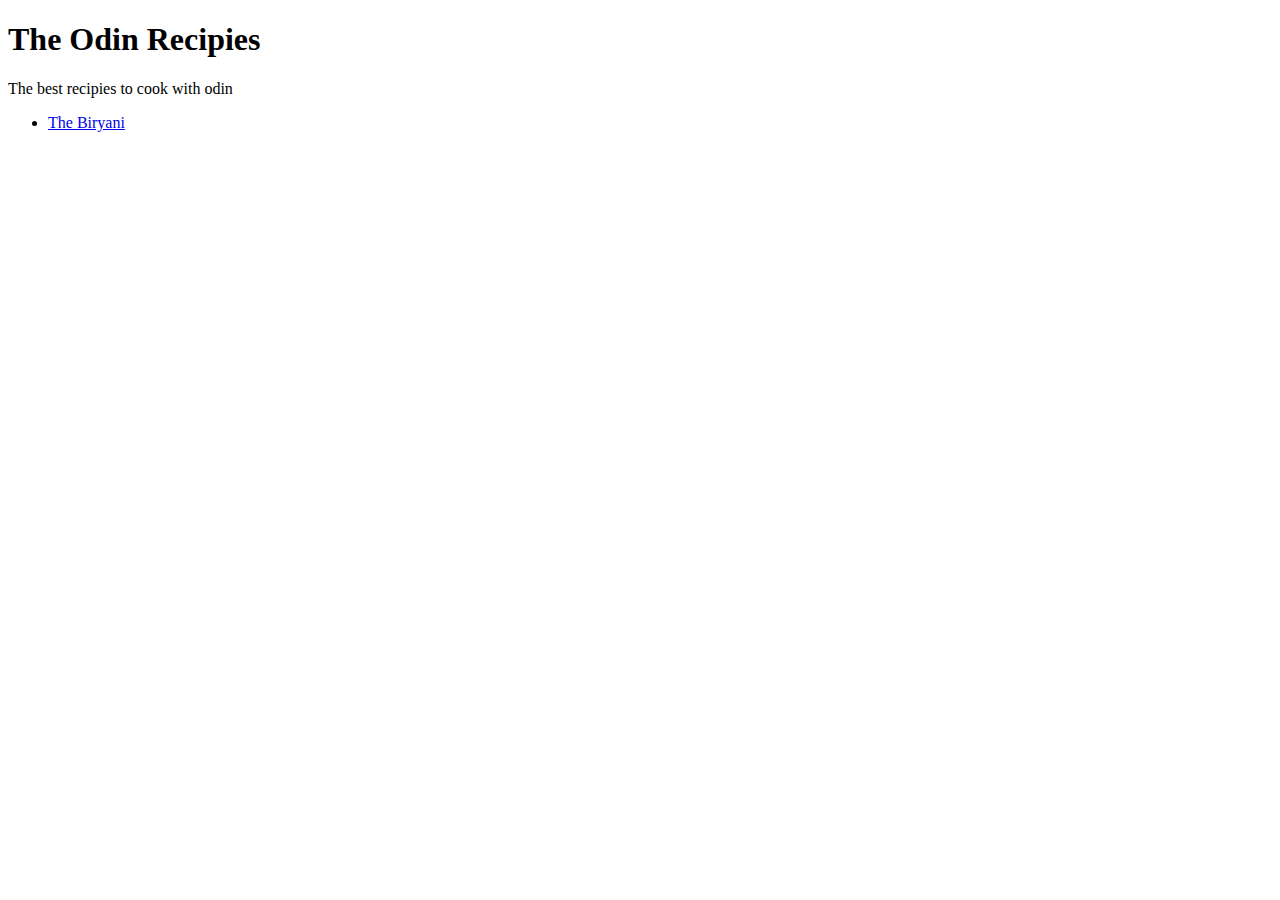
<file: index.html>
<!DOCTYPE html>
<html lang="en">
<head>
	<meta charset="utf-8">
	<meta name="viewport" content="width=device-width, initial-scale=1">
	<title>The Odin Recipies</title>
</head>
<body>
	<h1>The Odin Recipies</h1>
	<p>The best recipies to cook with odin</p>
	<ul>
		<li><a href="biryani.html">The Biryani</a></li>
	</ul>

</body>
</html>
</file>
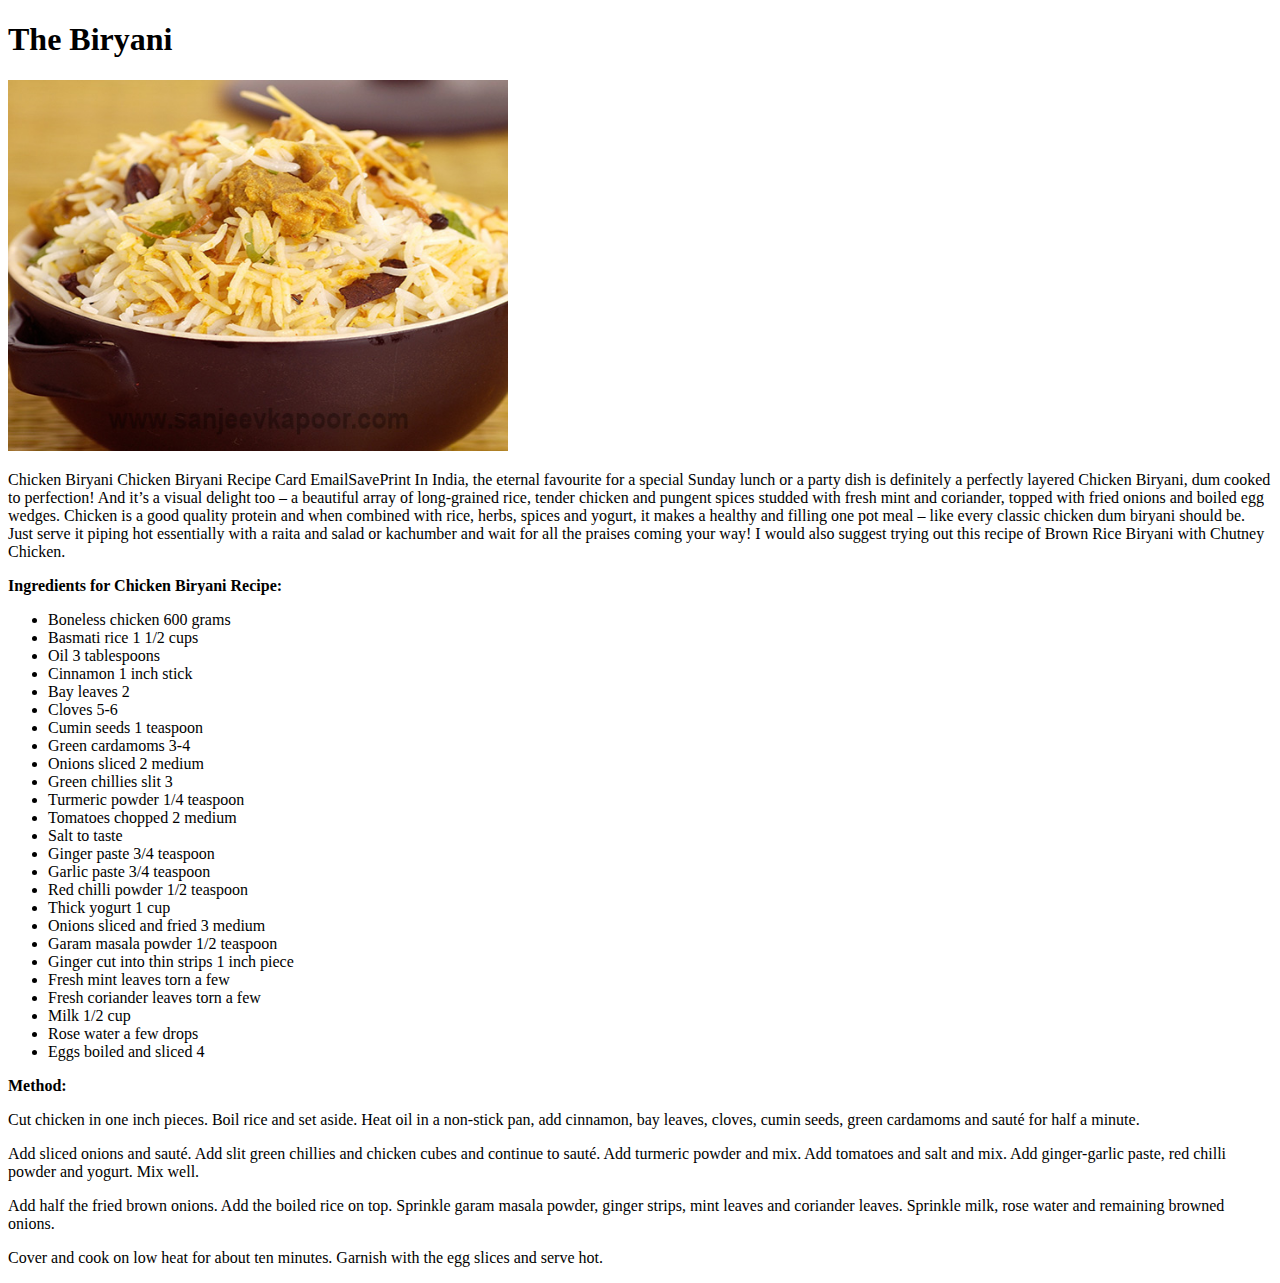
<file: biryani.html>
<!DOCTYPE html>
<html>
<head>
	<meta charset="utf-8">
	<meta name="viewport" content="width=device-width, initial-scale=1">
	<title>
		Biryani
	</title>
</head>
<body>
	<h1>The Biryani</h1>
	<img src="images/biryani.jpg" alt="Biryani" width="500px">
	<p>Chicken Biryani
	Chicken Biryani Recipe Card
	EmailSavePrint
	In India, the eternal favourite for a special Sunday lunch or a party dish is definitely a perfectly layered Chicken Biryani, dum cooked to perfection! And it’s a visual delight too – a beautiful array of long-grained rice, tender chicken and pungent spices studded with fresh mint and coriander, topped with fried onions and boiled egg wedges. Chicken is a good quality protein and when combined with rice, herbs, spices and yogurt, it makes a healthy and filling one pot meal – like every classic chicken dum biryani should be. Just serve it piping hot essentially with a raita and salad or kachumber and wait for all the praises coming your way! I would also suggest trying out this recipe of Brown Rice Biryani with Chutney Chicken. 
	</p>
	<p>
		<strong>Ingredients for Chicken Biryani Recipe:</strong>
	</p>
	<ul>
		<li>Boneless chicken 600 grams</li>
		<li>Basmati rice 1 1/2 cups</li>
		<li>Oil 3 tablespoons</li>
		<li>Cinnamon 1 inch stick</li>
		<li>Bay leaves 2</li>
		<li>Cloves 5-6</li>
		<li>Cumin seeds 1 teaspoon</li>
		<li>Green cardamoms 3-4</li>
		<li>Onions sliced 2 medium</li>
		<li>Green chillies slit 3</li>
		<li>Turmeric powder 1/4 teaspoon</li>
		<li>Tomatoes chopped 2 medium</li>
		<li>Salt to taste</li>
		<li>Ginger paste 3/4 teaspoon</li>
		<li>Garlic paste 3/4 teaspoon</li>
		<li>Red chilli powder 1/2 teaspoon</li>
		<li>Thick yogurt 1 cup</li>
		<li>Onions sliced and fried 3 medium</li>
		<li>Garam masala powder 1/2 teaspoon</li>
		<li>Ginger cut into thin strips 1 inch piece</li>
		<li>Fresh mint leaves torn a few</li>
		<li>Fresh coriander leaves torn a few</li>
		<li>Milk 1/2 cup</li>
		<li>Rose water a few drops</li>
		<li>Eggs boiled and sliced 4</li>
	</ul>
	<p><strong>Method:</strong></p>
	<p>Cut chicken in one inch pieces. Boil rice and set aside. Heat oil in a non-stick pan, add cinnamon, bay leaves, cloves, cumin seeds, green cardamoms and sauté for half a minute.</p>
	<p>Add sliced onions and sauté. Add slit green chillies and chicken cubes and continue to sauté. Add turmeric powder and mix. Add tomatoes and salt and mix. Add ginger-garlic paste, red chilli powder and yogurt. Mix well.</p>
	<p>Add half the fried brown onions. Add the boiled rice on top. Sprinkle garam masala powder, ginger strips, mint leaves and coriander leaves. Sprinkle milk, rose water and remaining browned onions.</p>
	<p>Cover and cook on low heat for about ten minutes. Garnish with the egg slices and serve hot.</p>
</body>
</html>
</file>
